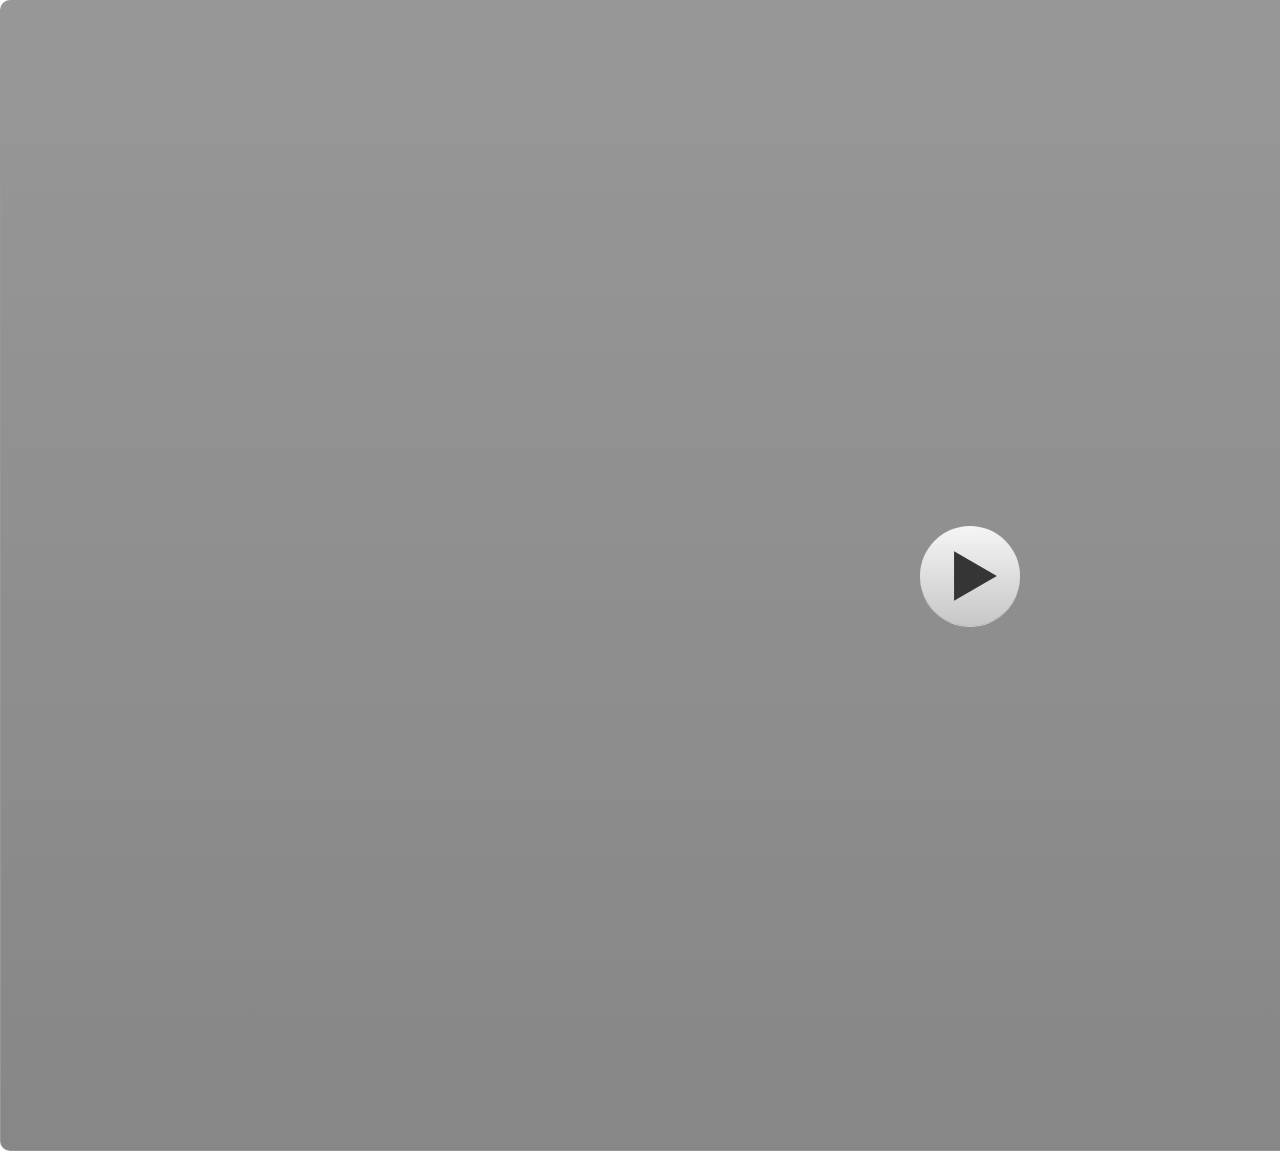
<file: index.html>
<!DOCTYPE html>
<html lang="en-US">
<head>
  <meta charset="utf-8">
  <!-- Created using Storyline 3 - http://www.articulate.com  -->
  <!-- version: 3.10.22406.0 -->
  <title>Modul Pembelajaran Laju Reaksi SDGs-12</title>
  <meta http-equiv="x-ua-compatible" content="IE=edge" />
  <meta name="viewport" content="width=device-width, initial-scale=1.0, user-scalable=no, shrink-to-fit=no, minimal-ui" />
  <meta name="apple-mobile-web-app-capable" content="yes" />
  <style>
    html, body { height: 100%; padding: 0; margin: 0 }
    #app { height: 100%; width: 100%; }
  </style>
  
  <script>window.THREE = { };</script>
</head>
<body style="background: #FFFFFF" class="cs-HTML theme-classic">
  <!-- 360 -->
  <script>!function(e){function n(e,i){return e.test(i)}function i(e){var i=e||navigator.userAgent,o=i.split("[FBAN");if(void 0!==o[1]&&(i=o[0]),this.apple={phone:n(t,i),ipod:n(d,i),tablet:!n(t,i)&&n(s,i),device:n(t,i)||n(d,i)||n(s,i)},this.amazon={phone:n(h,i),tablet:!n(h,i)&&n(a,i),device:n(h,i)||n(a,i)},this.android={phone:n(h,i)||n(b,i),tablet:!n(h,i)&&!n(b,i)&&(n(a,i)||n(r,i)),device:n(h,i)||n(a,i)||n(b,i)||n(r,i)},this.windows={phone:n(l,i),tablet:n(p,i),device:n(l,i)||n(p,i)},this.other={blackberry:n(f,i),blackberry10:n(u,i),opera:n(c,i),firefox:n(A,i),chrome:n(w,i),device:n(f,i)||n(u,i)||n(c,i)||n(A,i)||n(w,i)},this.seven_inch=n(v,i),this.any=this.apple.device||this.android.device||this.windows.device||this.other.device||this.seven_inch,this.phone=this.apple.phone||this.android.phone||this.windows.phone,this.tablet=this.apple.tablet||this.android.tablet||this.windows.tablet,"undefined"==typeof window)return this}function o(){var e=new i;return e.Class=i,e}var t=/iPhone/i,d=/iPod/i,s=/iPad/i,b=/(?=.*\bAndroid\b)(?=.*\bMobile\b)/i,r=/Android/i,h=/(?=.*\bAndroid\b)(?=.*\bSD4930UR\b)/i,a=/(?=.*\bAndroid\b)(?=.*\b(?:KFOT|KFTT|KFJWI|KFJWA|KFSOWI|KFTHWI|KFTHWA|KFAPWI|KFAPWA|KFARWI|KFASWI|KFSAWI|KFSAWA)\b)/i,l=/IEMobile/i,p=/(?=.*\bWindows\b)(?=.*\bARM\b)/i,f=/BlackBerry/i,u=/BB10/i,c=/Opera Mini/i,w=/(CriOS|Chrome)(?=.*\bMobile\b)/i,A=/(?=.*\bFirefox\b)(?=.*\bMobile\b)/i,v=new RegExp("(?:Nexus 7|BNTV250|Kindle Fire|Silk|GT-P1000)","i");"undefined"!=typeof module&&module.exports&&"undefined"==typeof window?module.exports=i:"undefined"!=typeof module&&module.exports&&"undefined"!=typeof window?module.exports=o():"function"==typeof define&&define.amd?define("isMobile",[],e.isMobile=o()):e.isMobile=o()}(this);
    window.isMobile.apple.tablet = window.isMobile.apple.tablet ||
      (navigator.platform === 'MacIntel' && navigator.maxTouchPoints > 1);
    window.isMobile.apple.device = window.isMobile.apple.device || window.isMobile.apple.tablet;
    window.isMobile.tablet = window.isMobile.tablet || window.isMobile.apple.tablet;
    window.isMobile.any = window.isMobile.any || window.isMobile.apple.tablet;
  </script>

  <div id="focus-sink" aria-hidden="true" tabIndex=-1"></div>

  <div id="preso"></div>
  <script>
    window.DS = {};
    window.globals = {
      DATA_PATH_BASE: '',
      HAS_FRAME: true,
      HAS_SLIDE: true,

      lmsPresent: false,
      tinCanPresent: false,
      cmi5Present: false,
      aoSupport: false,
      scale: 'noscale',
      captureRc: false,
      browserSize: 'optimal',
      bgColor: '#FFFFFF',
      features: '',
      themeName: 'classic',
      preloaderColor: '#FFFFFF',
      suppressAnalytics: false,
      productChannel: 'perpetual',
      publishSource: 'storyline',
      aid: '',
      cid: 'b654123e-d4d6-4b81-8890-31d0aceed570',
      playerVersion: '3.10.22406.0',
      maxIosVideoElements: 5,

      
      parseParams: function(qs) {
        if (window.globals.parsedParams != null) {
          return window.globals.parsedParams;
        }
        qs = (qs || window.location.search.substr(1)).split('+').join(' ');
        var params = {},
            tokens,
            re = /[?&]?([^=]+)=([^&]*)/g;

        while (tokens = re.exec(qs)) {
          params[decodeURIComponent(tokens[1]).trim()] =
            decodeURIComponent(tokens[2]).trim();
        }
        window.globals.parsedParams = params;
        return params;
      }

    };

    (function() {

      var classTypes = [ 'desktop', 'mobile', 'phone', 'tablet' ];

      var addDeviceClasses = function(prefix, testObj) {
        var curr, i;
        for (i = 0; i < classTypes.length; i++) {
          curr = classTypes[i];
          if (testObj[curr]) {
            document.body.classList.add(prefix + curr);
          }
        }
      };

      var params = window.globals.parseParams(),
          isDevicePreview = params.devicepreview === '1',
          isPhoneOverride = params.deviceType === 'phone' || (isDevicePreview && params.phone == '1'),
          isTabletOverride = (params.deviceType === 'tablet' || isDevicePreview) && !isPhoneOverride,
          isMobileOverride = isPhoneOverride || isTabletOverride;

      var deviceView = {
        desktop: !window.isMobile.any && !isMobileOverride,
        mobile: window.isMobile.any || isMobileOverride,
        phone: isPhoneOverride || (window.isMobile.phone && !isTabletOverride),
        tablet: isTabletOverride || window.isMobile.tablet
      };

      window.globals.deviceView = deviceView;
      window.isMobile.desktop = !window.isMobile.any;
      window.isMobile.mobile = window.isMobile.any;

      addDeviceClasses('view-', deviceView);

    })();
  </script>
  
  <script src='story_content/user.js' type=text/javascript></script>
  <div class="slide-loader"></div>

  <script type="text/javascript">
    if (window.globals.deviceView.isMobile) { var doc = document, loader = doc.body.querySelector('.slide-loader'); [ 1, 2, 3 ].forEach(function(n) { var d = doc.createElement('div'); d.style.backgroundColor = window.globals.preloaderColor; d.classList.add('mobile-loader-dot'); d.classList.add('dot' + n); loader.appendChild(d); }); }
  </script>

  <div class="mobile-load-title-overlay" style="display: none">
    <div class="mobile-load-title">Modul Pembelajaran Laju Reaksi SDGs-12</div>
  </div>

  <div class="mobile-chrome-warning"></div>

  <script>
    
    if (window.autoSpider && window.vInterfaceObject) {
      document.querySelector('.mobile-load-title-overlay').style.display = 'none';
    }
  </script>

  

  <link rel="stylesheet" href="html5/data/css/output.min.css" data-noprefix />
</body>
<script src="html5/lib/scripts/ds-bootstrap.min.js"></script>
</html>
</file>
